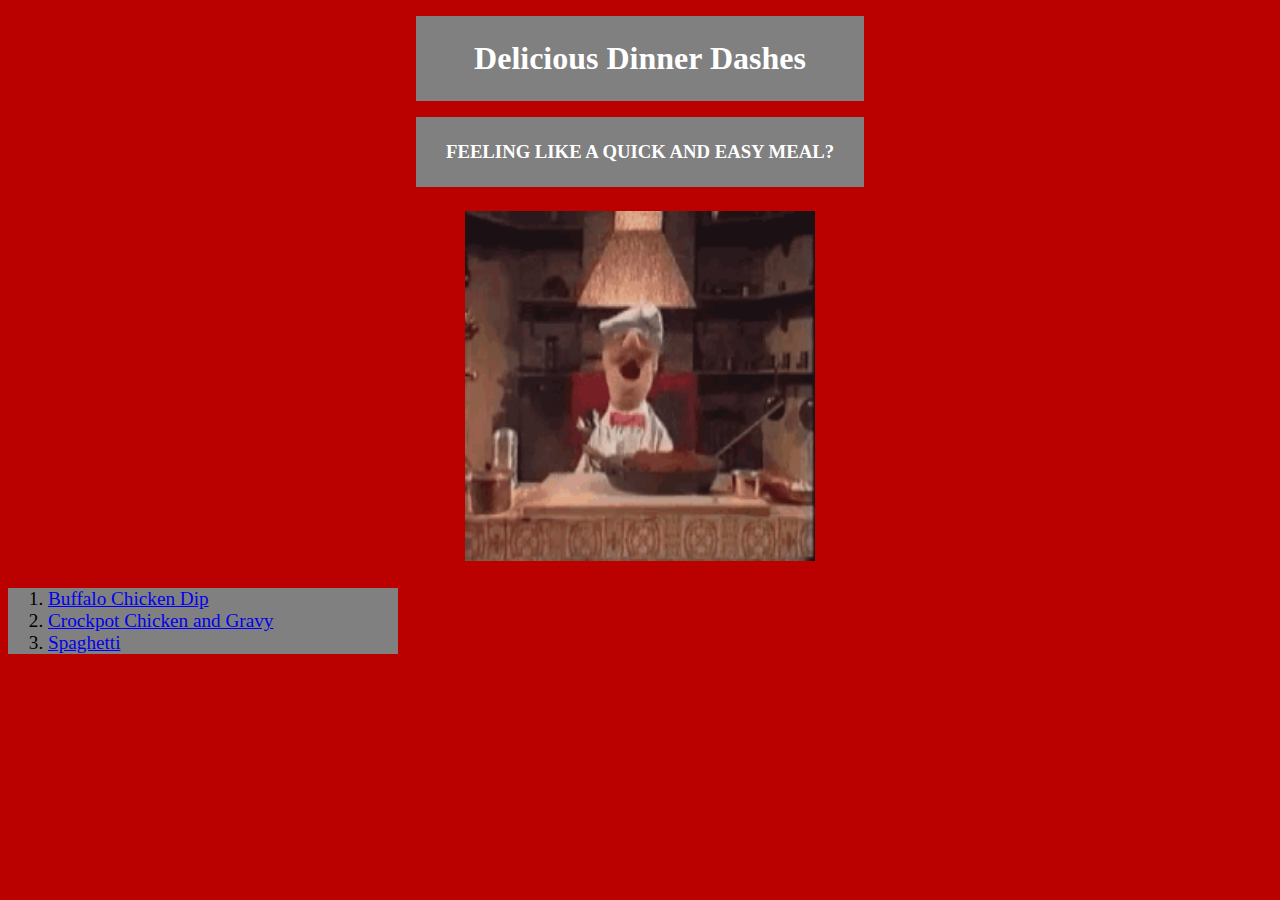
<file: index.html>
<!DOCTYPE html>
<html lang="en">
<head>
    <meta charset="UTF-8">
    <meta name="viewport" content="width=device-width, initial-scale=1.0">
    <title>Odin Recipes</title>
    <link rel="stylesheet" href="style.css">
</head>
<body>
    <h1 class="card">Delicious Dinner Dashes</h1>

    <h3 class="card">FEELING LIKE A QUICK AND EASY MEAL?</h3>

    <!-- Swedish Chef Gif Because He's My Favorite Muppet -->
     <img class="chef" src="./recipes/food-pron/swedish-chef.gif" alt="BORK BORK BORK!" height="350" width="350">

<!-- ordered list of recipes -->
    <ol class="links">
    <li><a href="recipes/buff-chix-dip.html">Buffalo Chicken Dip</a></li>
    <li><a href="recipes/chix-gravy.html">Crockpot Chicken and Gravy</a></li>
    <li><a href="recipes/spaghetti.html">Spaghetti</a></li>
    </ol>

</body>
</html>
</file>
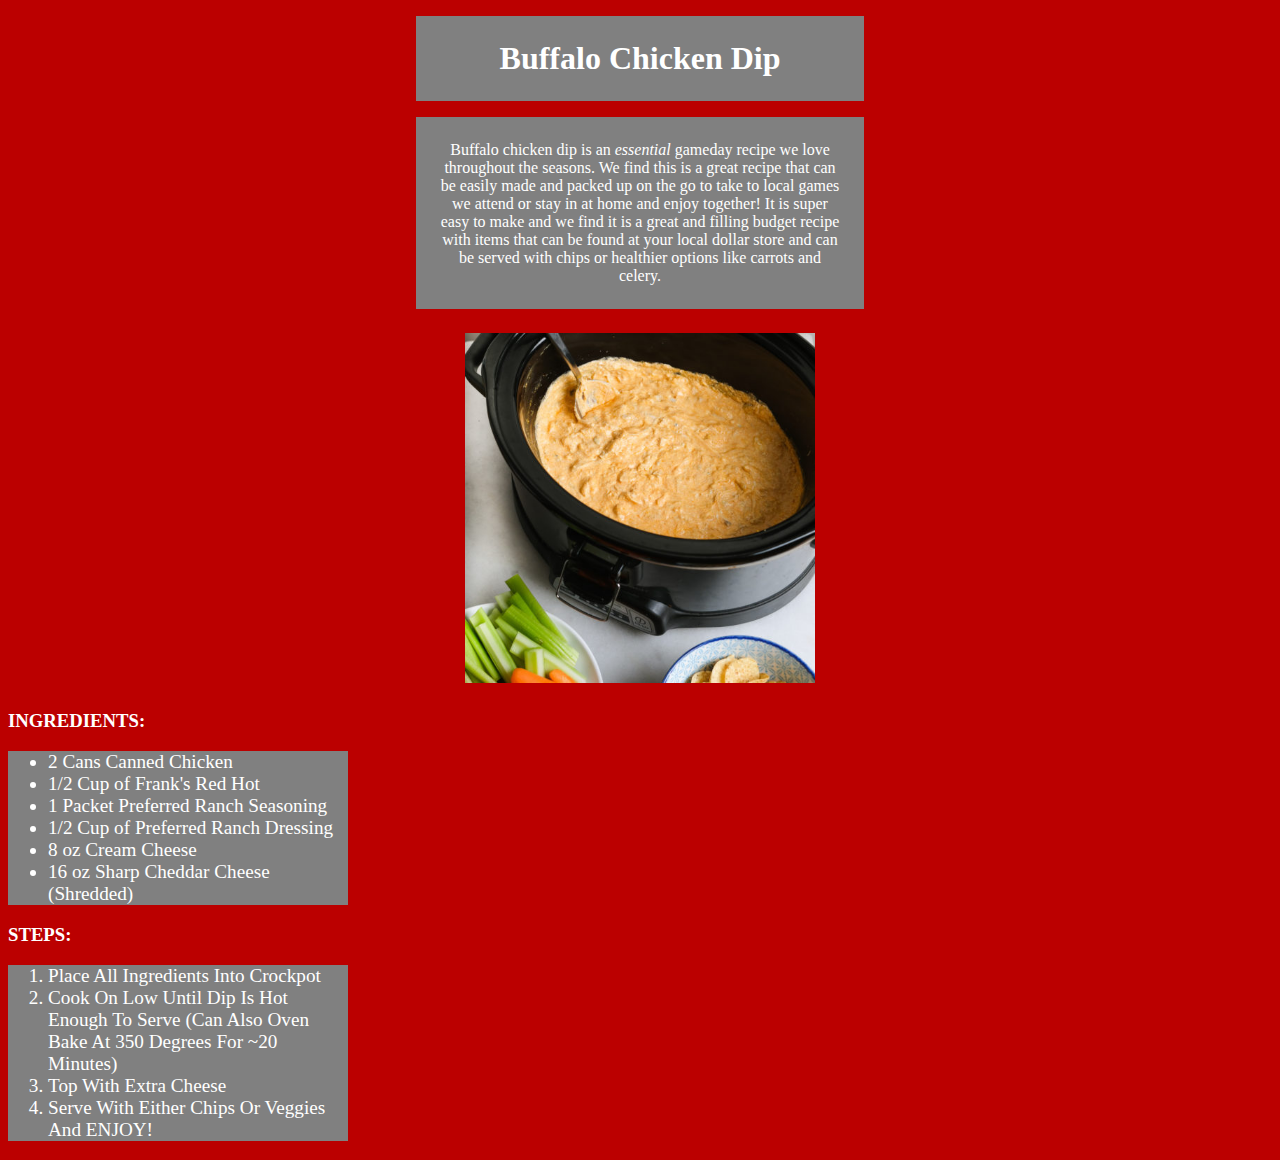
<file: recipes/buff-chix-dip.html>
<!DOCTYPE html>
<html lang="en">
<head>
    <meta charset="UTF-8">
    <meta name="viewport" content="width=device-width, initial-scale=1.0">
    <title>Buffalo Chicken Dip</title>
    <link rel="stylesheet" href="style.css">
</head>
<body>
    <h1 class="card">Buffalo Chicken Dip</h1>

<!-- Short description of dish -->
    <p class="describe">Buffalo chicken dip is an <em>essential</em> gameday recipe we love throughout the seasons.
        We find this is a great recipe that can be easily made and packed up on the go to take to 
        local games we attend or stay in at home and enjoy together! It is super easy to make and
        we find it is a great and filling budget recipe with items that can be found at your local
        dollar store and can be served with chips or healthier options like carrots and celery.<p>

    <!-- image of food -->
     <img class="chef" src="./food-pron/buffalo-chix-dip.jpg" alt="Buffalo Chicken Dip" height="350" width="350">

    <!-- Ingredients (Unordered List) -->
     <h3 class="heading">INGREDIENTS:</h3>
     <ul class="recipe">
        <li>2 Cans Canned Chicken</li>
        <li>1/2 Cup of Frank's Red Hot</li>
        <li>1 Packet Preferred Ranch Seasoning</li>
        <li>1/2 Cup of Preferred Ranch Dressing</li>
        <li>8 oz Cream Cheese</li>
        <li>16 oz Sharp Cheddar Cheese (Shredded)</li>
    </ul>

    <!-- Steps (Ordered List) -->
     <h3 class="heading">STEPS:</h3>
     <ol class="recipe">
        <li>Place All Ingredients Into Crockpot</li>
        <li>Cook On Low Until Dip Is Hot Enough To Serve (Can Also Oven Bake At 350 Degrees For ~20 Minutes)</li>
        <li>Top With Extra Cheese</li>
        <li>Serve With Either Chips Or Veggies And ENJOY!</li>
    </ol>

</body>
</html>
</file>
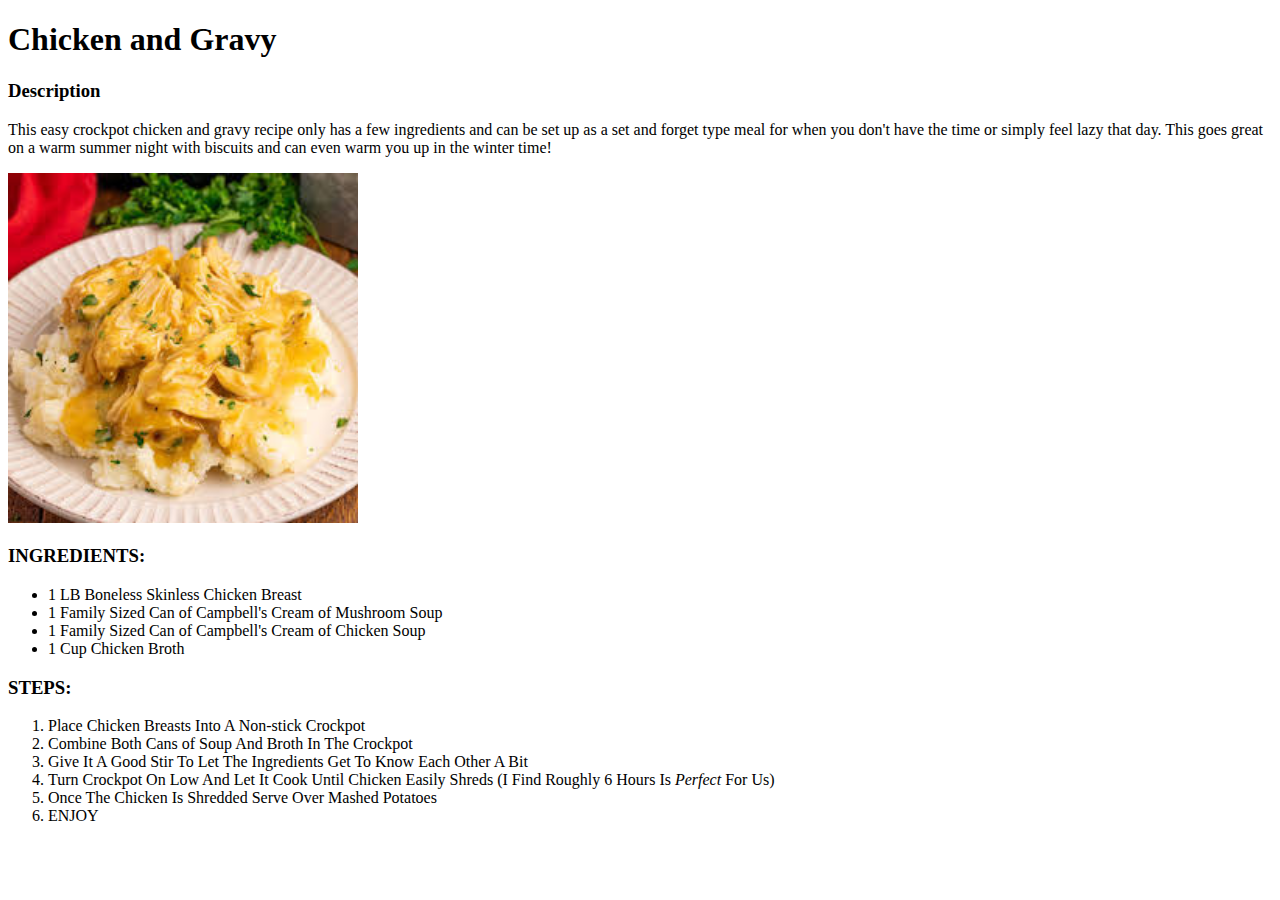
<file: recipes/chix-gravy.html>
<!DOCTYPE html>
<html lang="en">
<head>
    <meta charset="UTF-8">
    <meta name="viewport" content="width=device-width, initial-scale=1.0">
    <title>Chicken and Gravy</title>
</head>
<body>
    <h1>Chicken and Gravy</h1>

    <!-- Short description of Dish -->
     <h3>Description</h3>
     <p>This easy crockpot chicken and gravy recipe only has a few ingredients and
        can be set up as a set and forget type meal for when you don't have the time
        or simply feel lazy that day. This goes great on a warm summer night with biscuits
        and can even warm you up in the winter time!</p>

    <!--Image of Dish -->
    <img src="./food-pron/Chicken-and-Gravy.jpeg" alt="Crockpot Chicken and Gravy" height="350" width="350">
    
    <!-- Ingredients (Unordered List) -->
     <h3>INGREDIENTS:</h3>
     <ul>
        <li>1 LB Boneless Skinless Chicken Breast</li>
        <li>1 Family Sized Can of Campbell's Cream of Mushroom Soup</li>
        <li>1 Family Sized Can of Campbell's Cream of Chicken Soup</li>
        <li>1 Cup Chicken Broth</li>
    </ul>

    <!-- Steps (Ordered List) -->
     <h3>STEPS:</h3>
     <ol>
        <li>Place Chicken Breasts Into A Non-stick Crockpot</li>
        <li>Combine Both Cans of Soup And Broth In The Crockpot</li>
        <li>Give It A Good Stir To Let The Ingredients Get To Know Each Other A Bit</li>
        <li>Turn Crockpot On Low And Let It Cook Until Chicken Easily Shreds (I Find Roughly 6 Hours Is <em>Perfect</em> For Us)</li>
        <li>Once The Chicken Is Shredded Serve Over Mashed Potatoes</li>
        <li>ENJOY</li>
    </ol>    
</body>
</html>
</file>
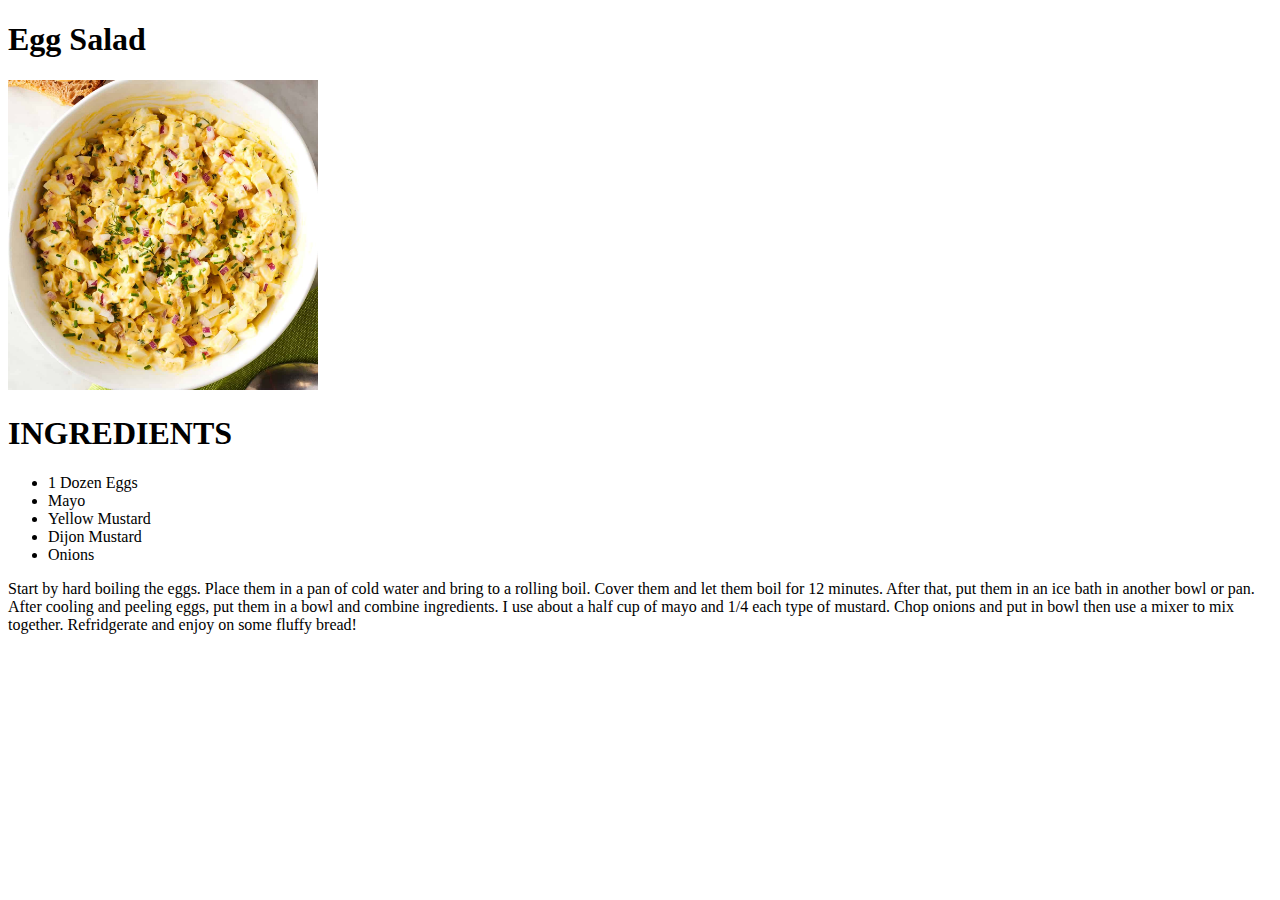
<file: recipes/egg_salad.html>
<!DOCTYPE html>
<html lang="en">
<head>
    <meta charset="UTF-8">
    <meta name="viewport" content="width=device-width, initial-scale=1.0">
    <title>Document</title>
</head>
<body>
    <h1>Egg Salad</h1>

    <img src="../images/egg_salad.jpeg" alt="Egg Salad" height="310" width="310">

    <h1>INGREDIENTS</h1>
    <ul>
        <li>1 Dozen Eggs</li>
        <li>Mayo</li>
        <li>Yellow Mustard</li>
        <li>Dijon Mustard</li>
        <li>Onions</li>
    </ul>

    <p> Start by hard boiling the eggs. Place them in a pan of cold water and bring to a rolling boil. Cover them and let them boil for 12 minutes.
        After that, put them in an ice bath in another bowl or pan. After cooling and peeling eggs, put them in a bowl and combine ingredients.
        I use about a half cup of mayo and 1/4 each type of mustard. Chop onions and put in bowl then use a mixer to mix together.
        Refridgerate and enjoy on some fluffy bread!</p>

    
</body>
</html>
</file>
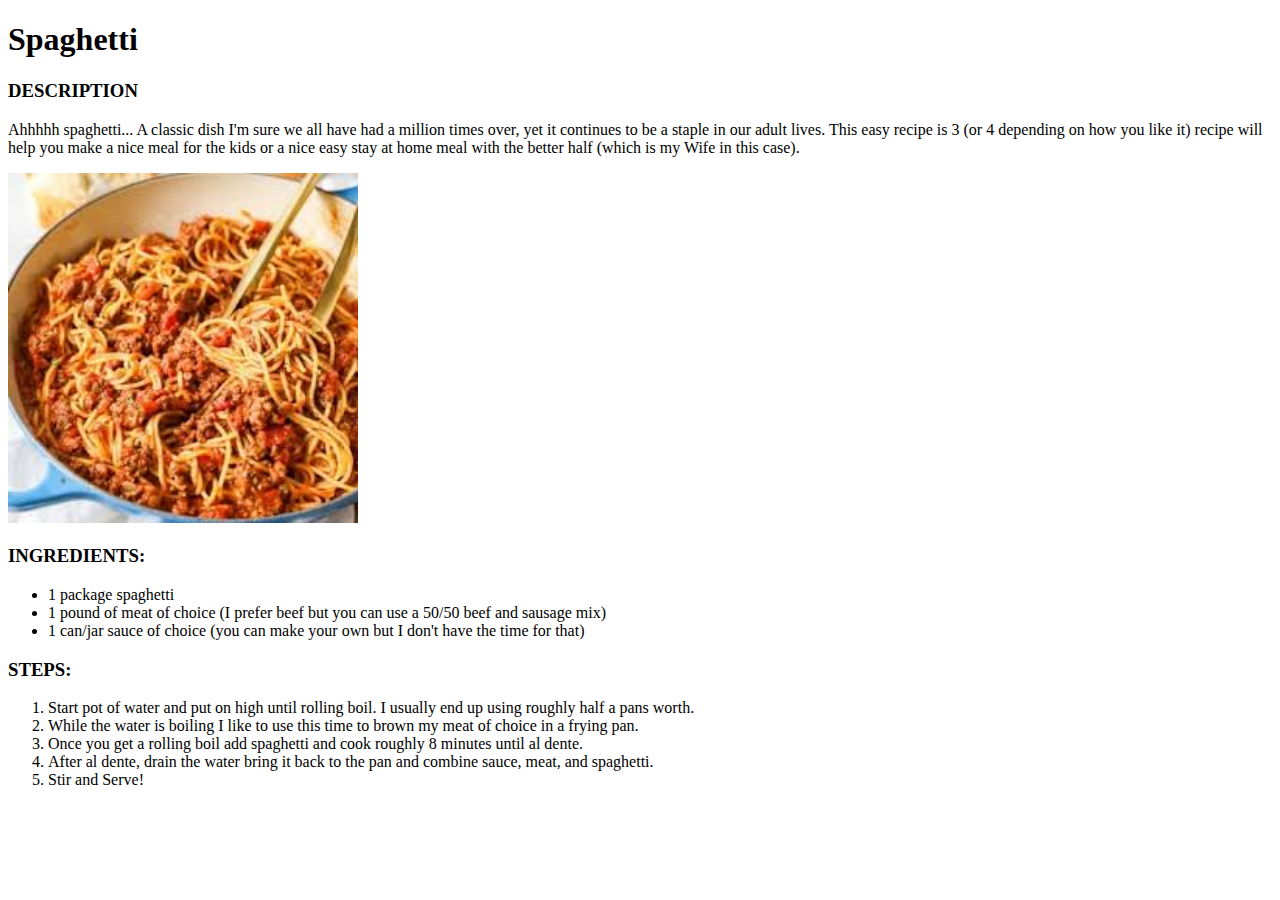
<file: recipes/spaghetti.html>
<!DOCTYPE html>
<html lang="en">
<head>
    <meta charset="UTF-8">
    <meta name="viewport" content="width=device-width, initial-scale=1.0">
    <title>Spaghetti</title>
</head>
<body>
    <h1>Spaghetti</h1>

    <!-- Short Description of Dish -->
     <h3>DESCRIPTION</h3>
     <p>Ahhhhh spaghetti... A classic dish I'm sure we all have had a million times over, yet it continues
        to be a staple in our adult lives. This easy recipe is 3 (or 4 depending on how you like it) recipe
        will help you make a nice meal for the kids or a nice easy stay at home meal with the better half
        (which is my Wife in this case).</p>
    
    <!-- Image of Dish -->
     <img src="./food-pron/Spaghetti.jpeg" alt="Spaghetti" height="350" width="350">

    <!-- Recipe Ingredients In An Unordered List -->
     <h3>INGREDIENTS:</h3>
     <ul>
        <li>1 package spaghetti</li>
        <li>1 pound of meat of choice (I prefer beef but you can use a 50/50 beef and sausage mix)</li>
        <li>1 can/jar sauce of choice (you can make your own but I don't have the time for that)</li>
     </ul>

    <!-- Recipe Steps In An Ordered List-->
     <h3>STEPS:</h3>
     <ol>
        <li>Start pot of water and put on high until rolling boil. I usually end up using roughly half a pans worth.</li>
        <li>While the water is boiling I like to use this time to brown my meat of choice in a frying pan.</li>
        <li>Once you get a rolling boil add spaghetti and cook roughly 8 minutes until al dente.</li>
        <li>After al dente, drain the water bring it back to the pan and combine sauce, meat, and spaghetti.</li>
        <li>Stir and Serve!</li>
     </ol>
</body>
</html>
</file>
<file: style.css>
body {
    background: rgb(187, 0, 0);
    font-family: 'Times New Roman', Times, serif;
}

.card{
    width: 400px;
    background-color: gray;
    margin: 16px auto;
    padding: 24px;
    text-align: center;
    color: white;
}

.chef{
    display: block;
    margin-left: auto;
    margin-right: auto;
    padding: 8px;
}

.links{
    background: gray;
    width: 350px;
    font-size: larger;
}
</file>
<file: recipes/style.css>
body {
    background: rgb(187, 0, 0);
    font-family: 'Times New Roman', Times, serif;
}

.card{
    width: 400px;
    background-color: gray;
    margin: 16px auto;
    padding: 24px;
    text-align: center;
    color: white;
}

.heading{
    color: white;
}

.describe{
    width: 400px;
    background-color: gray;
    margin: 16px auto;
    padding: 24px;
    text-align: center;
    color: white;
}

.chef{
    display: block;
    margin-left: auto;
    margin-right: auto;
    padding: 8px;
}

.recipe{
    background: gray;
    color: white;
    width: 300px;
    font-size: larger;
}
</file>
